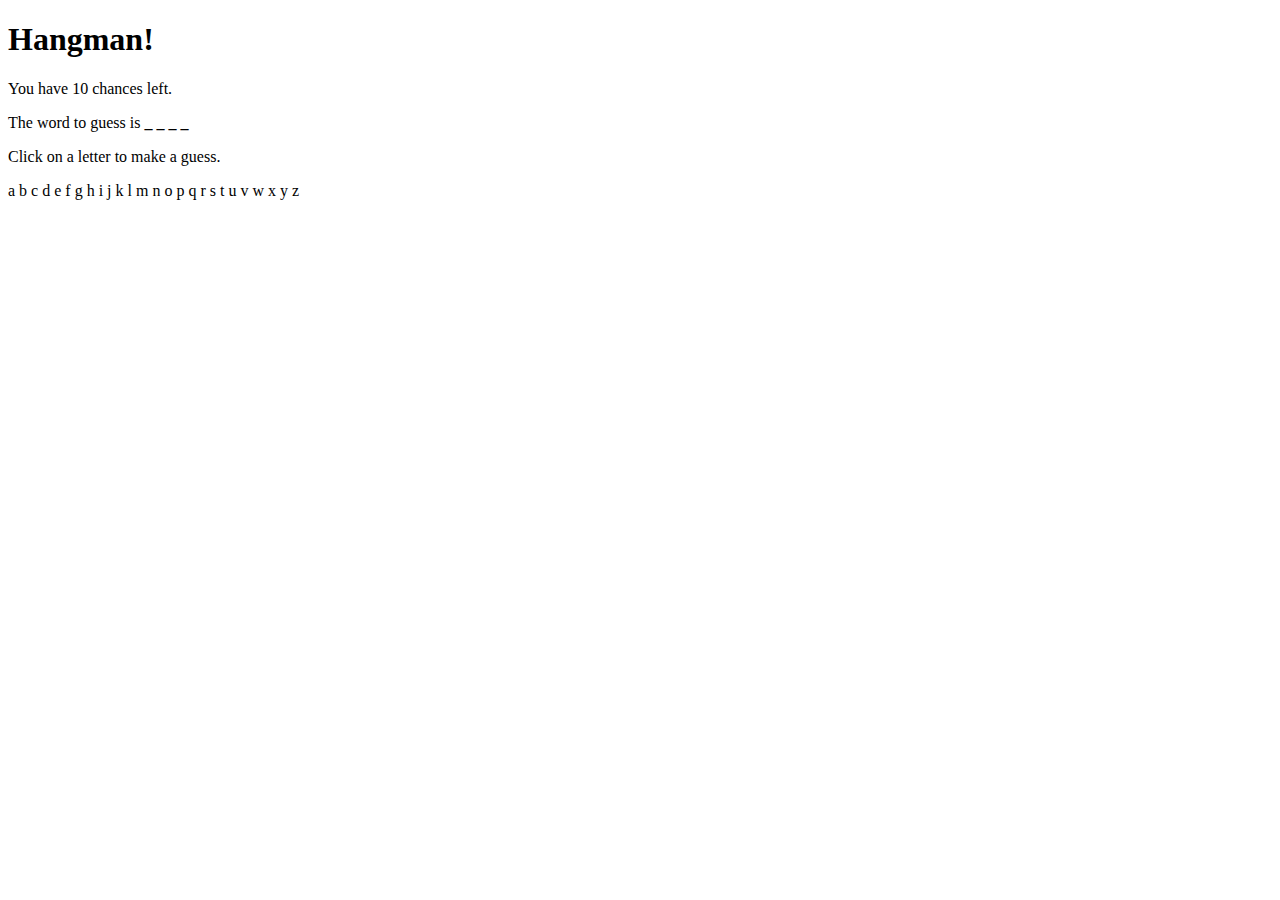
<file: js02.html>
<!DOCTYPE html>
<html>
<head>
  <title>Hangman</title>
  <script src="https://ajax.googleapis.com/ajax/libs/jquery/3.6.0/jquery.min.js"></script> 
  <script> 
      
  
    $(document).ready(

        function() {

          var total_guesses = 10; 
          var word = "f i s h";
          var blanks = "_ _ _ _";
          var guesses = "";
          
          $("#word").html(blanks);
          
          
          $(".letter").click(
          
            function() {
               var id = $(this).attr('id');
               console.log("Clicked on " + id); 

                if (guesses.includes(id)) {
                 $("#error_msg").html("You already guessed " + id); 
                  } else {
                     guesses = guesses + id;
              
                     $("#" + id).css('text-decoration', 'line-through');

                     total_guesses = total_guesses - 1;
                     if (total_guesses < 0) {
                        $("#error_msg").html("You are out of guesses. YOU LOSE!")
                 } else {
                    $("#numleft").html(total_guesses); 
              
                      if (word.includes(id)) { 
                         var index = word.indexOf(id);
                         console.log("letter " + id + " is at index " + index);
                         blanks = blanks.substr(0, index) + id + 
                                  blanks.substr(index + 1);
                         $("#word").html(blanks);
                         
                      }

                    if (blanks == word) {
                         $("#error_msg").text("YOU WON!!!!"); 
                    }
                    
                  }

                }
             }
            )
        });
  
  
  </script>
</head>
<body>
  <h1>Hangman!</h1>

  <div id="chances">
    <p>
      You have <span id="numleft">10</span> chances left. 
      
    </p>
  </div>

  <div id="wordspace">
    <p>
      The word to guess is <span id="word" style="font-weight: bold;"></span>
    </p>
  </div>

  <div id="entry">
    <p>Click on a letter to make a guess.</p>
    <p>
      <span class="letter" id="a">a</span>
      <span class="letter" id="b">b</span>
      <span class="letter" id="c">c</span>
      <span class="letter" id="d">d</span>
      <span class="letter" id="e">e</span>
      <span class="letter" id="f">f</span>
      <span class="letter" id="g">g</span>
      <span class="letter" id="h">h</span>
      <span class="letter" id="i">i</span>
      <span class="letter" id="j">j</span>
      <span class="letter" id="k">k</span>
      <span class="letter" id="l">l</span>
      <span class="letter" id="m">m</span>
      <span class="letter" id="n">n</span>
      <span class="letter" id="o">o</span>
      <span class="letter" id="p">p</span>
      <span class="letter" id="q">q</span>
      <span class="letter" id="r">r</span>
      <span class="letter" id="s">s</span>
      <span class="letter" id="t">t</span>
      <span class="letter" id="u">u</span>
      <span class="letter" id="v">v</span>
      <span class="letter" id="w">w</span>
      <span class="letter" id="x">x</span>
      <span class="letter" id="y">y</span>
      <span class="letter" id="z">z</span>
      
    </p> 
  </div>

  <div id="error_msg" style="color: red;"></div>
</body>
</html>
</file>
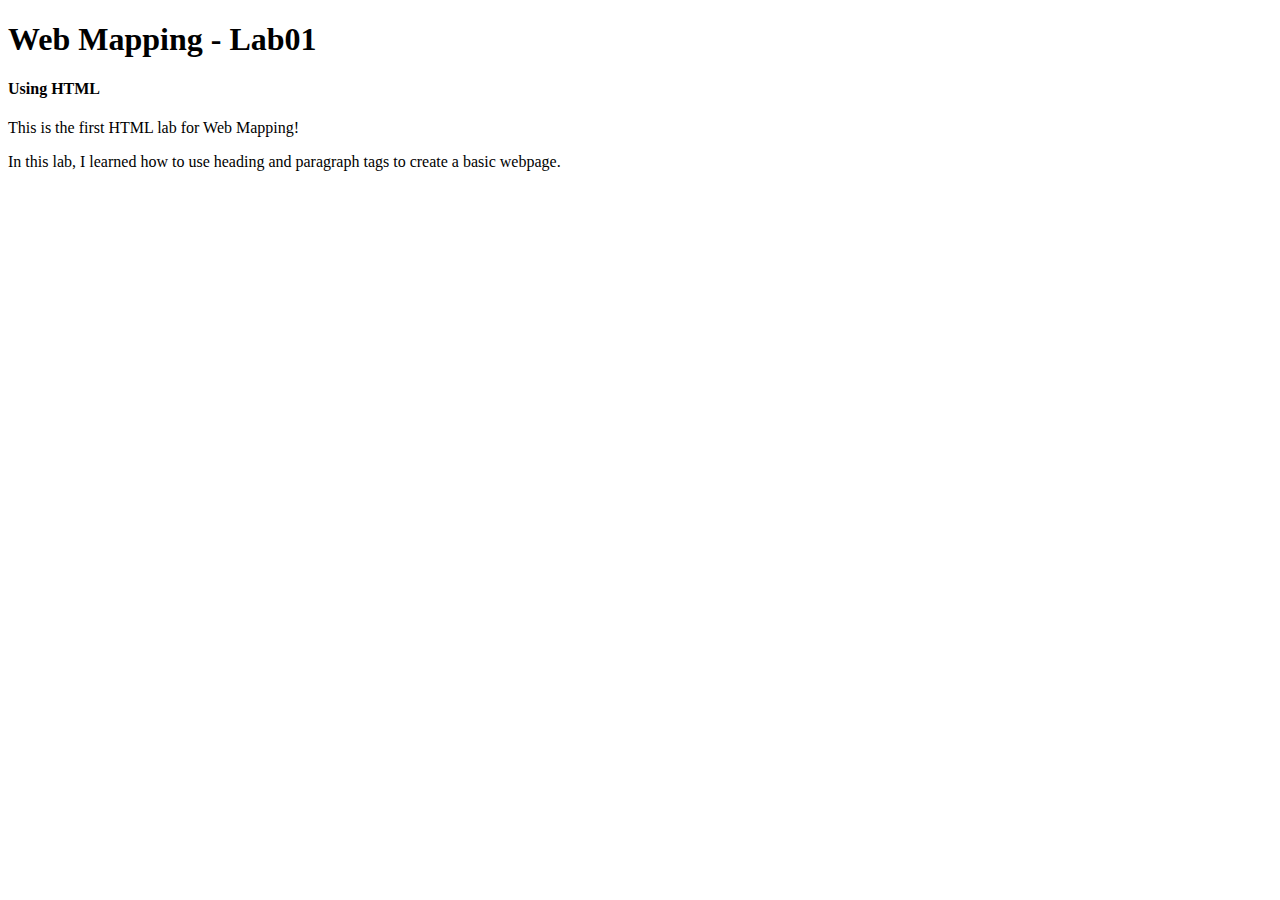
<file: lab01.html>
<!DOCTYPE html> 
<html> 
<head>
  <title>Lab01</title>
</head>
<body>
<h1>Web Mapping - Lab01</h1>
  <h4>Using HTML</h4>
    <p>This is the first HTML lab for Web Mapping!</p>
    <p>In this lab, I learned how to use heading and paragraph tags to create a basic webpage.</p>

  
</body>

</html>
</file>
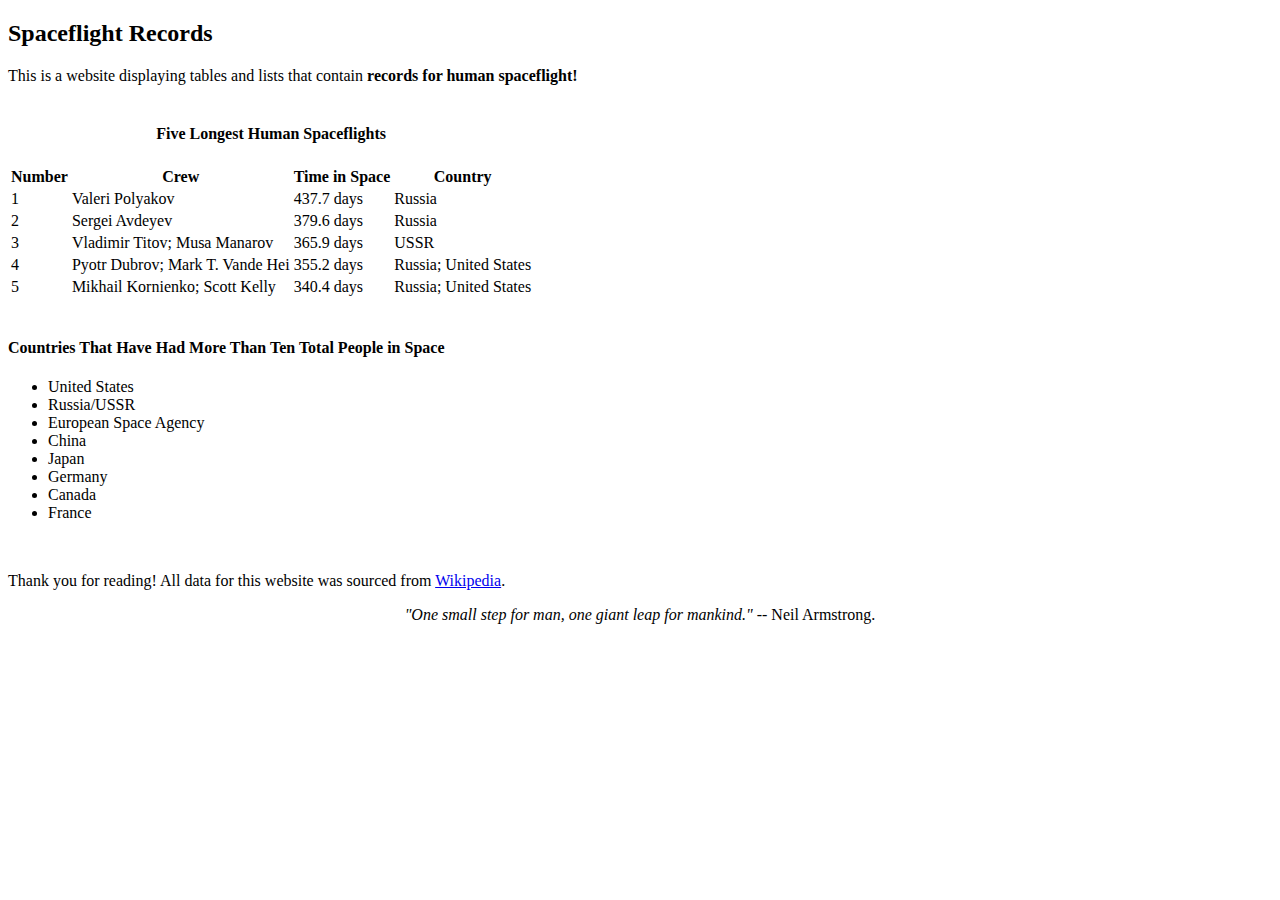
<file: lab02.html>
<!DOCTYPE html> 
<html>
<head>
  <title>Lab02</title> 
</head>
<body>

  <h2>Spaceflight Records</h2>

  <p>This is a website displaying tables and lists that contain <strong>records for human spaceflight!</strong></p>

  
<!-- This creates a table with the longest human spaceflights --> 
	
      <table>
	<tr>
		<th colspan=4><h4>Five Longest Human Spaceflights</h4></th>
	</tr>
        <tr>
	  <th>Number</th>
          <th>Crew</th>
          <th>Time in Space</th>
          <th>Country</th>
        </tr>
        <tr>
	  <td>1</td>
          <td>Valeri Polyakov</td>
  	  <td>437.7 days</td>
          <td>Russia</td>
	</tr>
	 <tr>
	  <td>2</td>
          <td>Sergei Avdeyev</td>
  	  <td>379.6 days</td>
          <td>Russia</td>
	</tr>
	 <tr>
	  <td>3</td>
          <td>Vladimir Titov; Musa Manarov</td>
  	  <td>365.9 days</td>
          <td>USSR</td>
	</tr>
	 <tr>
	  <td>4</td>
          <td>Pyotr Dubrov; Mark T. Vande Hei</td>
  	  <td>355.2 days</td>
          <td>Russia; United States</td>
	</tr>
	 <tr>
          <td>5</td>
          <td>Mikhail Kornienko; Scott Kelly</td>
  	  <td>340.4 days</td>
          <td>Russia; United States</td>
	</tr>
 </table>
	<br/>

	<!-- This creates a list with countries that have had more than ten total people in space  --> 

  <h4>Countries That Have Had More Than Ten Total People in Space</h4>
	<ul>
		<li>United States</li>
		<li>Russia/USSR</li>
		<li>European Space Agency</li>
		<li>China</li>
		<li>Japan</li>
		<li>Germany</li>
		<li>Canada</li>
		<li>France</li>
	</ul>
<br/>

<p></p>Thank you for reading! All data for this website was sourced from <a href="https://en.wikipedia.org/wiki/List_of_spaceflight_records">Wikipedia</a>.</p> 

	      <p style="text-align:center"><em>"One small step for man, one giant leap for mankind."</em> -- Neil Armstrong.</p>
</body>
</html>
</file>
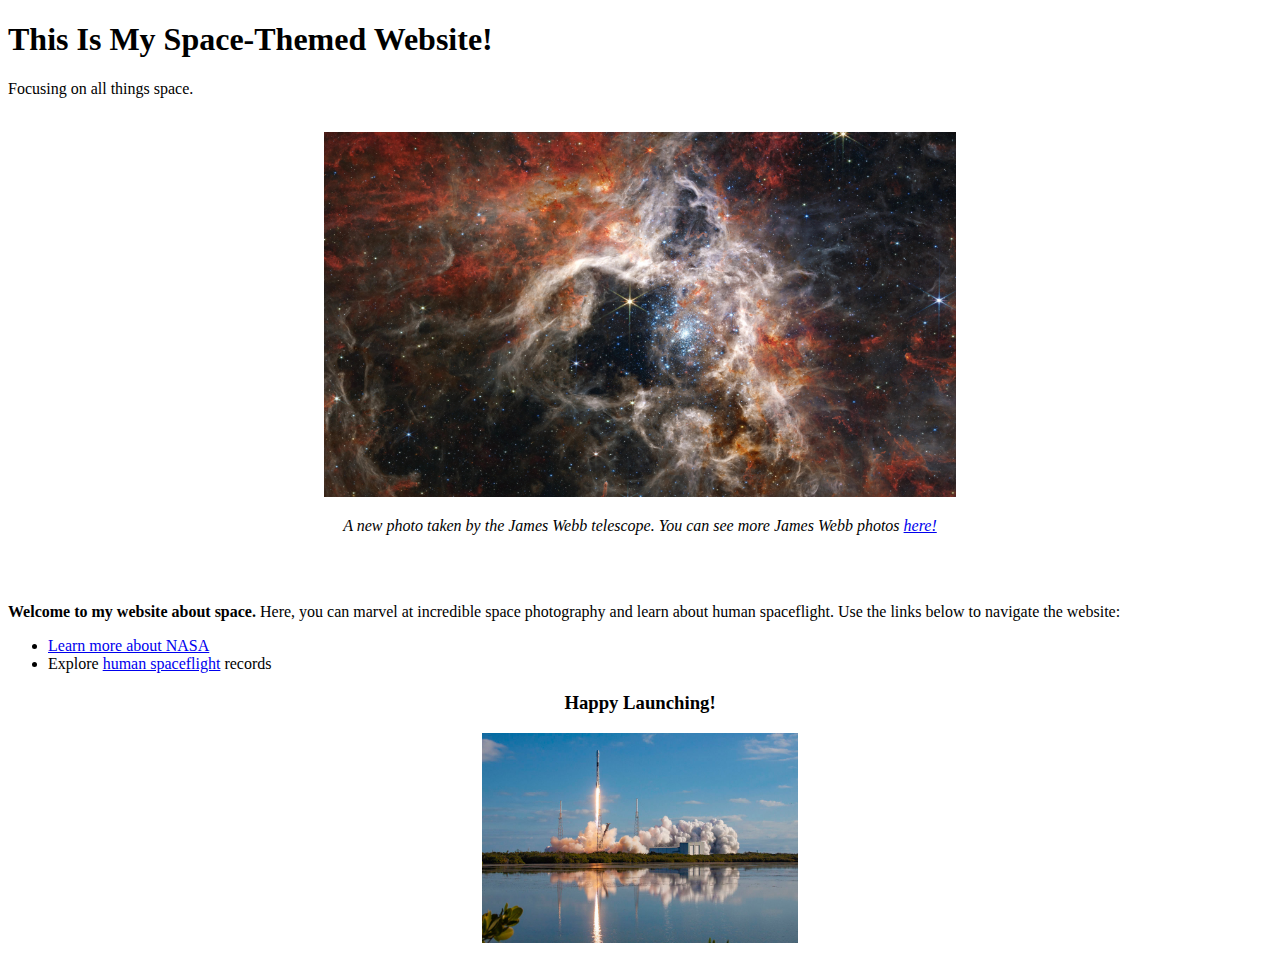
<file: lab03.html>
<!DOCTYPE html>
<html>
<head>
<title>Lab03</title>
</head>
<body>
 <h1>This Is My Space-Themed Website!</h1>
  <p>Focusing on all things space.</p>
 <br/>
  <div style="text-align:center"><img src="../space.jpg" width="50%" style="text-align:center"></img></div>
  <p style="text-align:center"><em>A new photo taken by the James Webb telescope. You can see more James Webb photos <a href="https://webbtelescope.org/news/first-images/gallery">here!</a></em></p>
  <br/>
  <br/>

  <p><strong>Welcome to my website about space.</strong> Here, you can marvel at incredible space photography and learn about human spaceflight. Use the links below to navigate the website:</p>

  <ul>
    <li><a href="https://nasa.gov">Learn more about NASA</a></li>
    <li>Explore <a href="../lab02.html">human spaceflight</a> records</li>
  </ul>

  <h3 style="text-align:center">Happy Launching!</h3>
  <div style="text-align:center"><img src="../launch.jpg" width="25%%"></img></div>

</body>
  
</html>
</file>
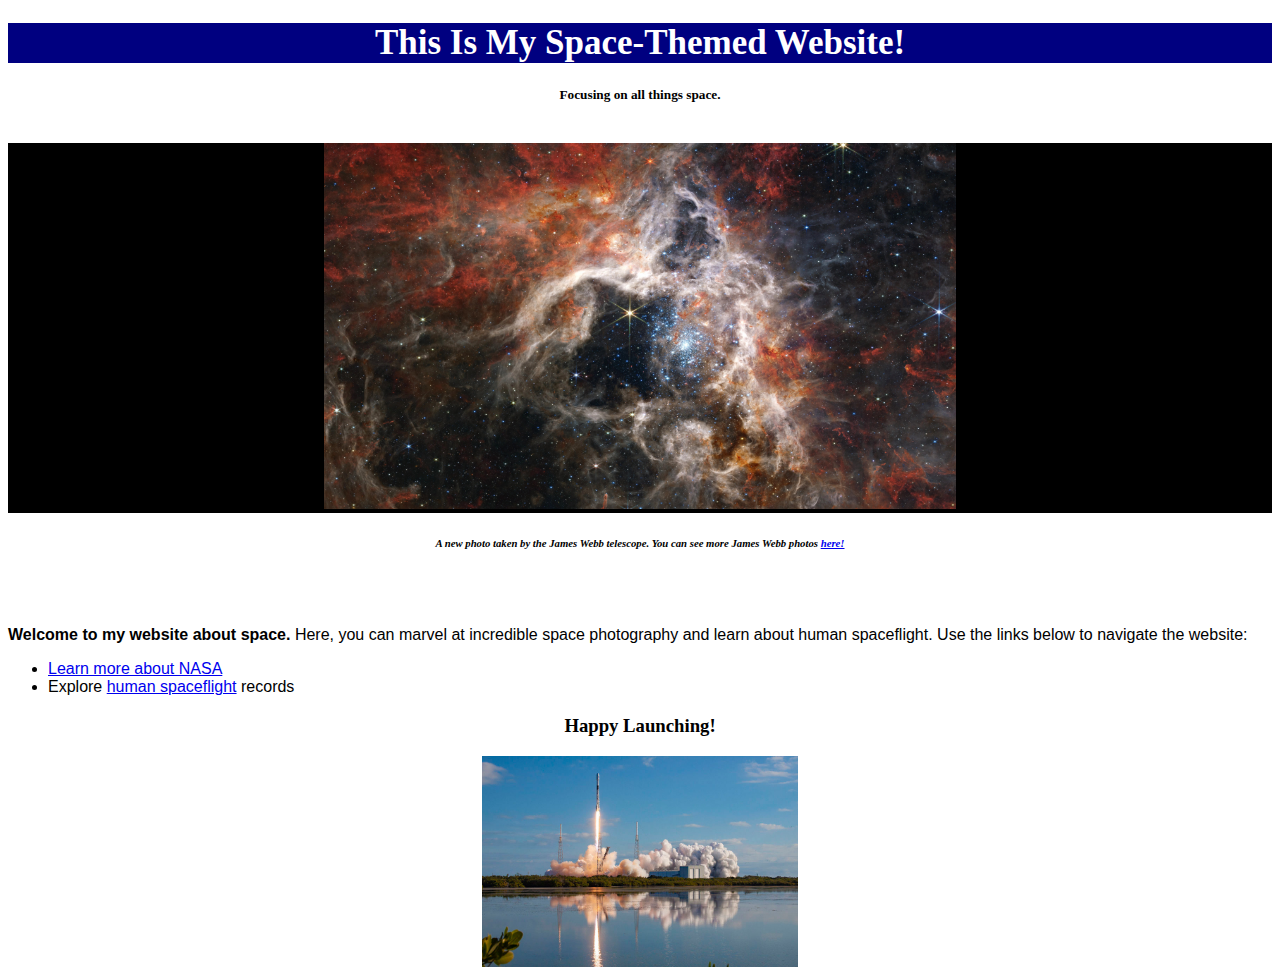
<file: lab04.html>
<!DOCTYPE html>
<html>
<head>
  <title>Lab04</title>
  <style>
    p, li { text-align: justify;
      font-family: sans-serif;
     }

    h1{ text-align: center;
       background-color: navy;
       color: #fff; 
       font-size: 35px;
      }
    
  </style>
</head>
<body>
 <h1>This Is My Space-Themed Website!</h1>
  <h5 style="text-align:center">Focusing on all things space.</h5>
 <br/>
  <div style="text-align:center; background-color: #000"><img src="../space.jpg" width="50%" style="text-align:center"></img></div>
  <h6 style="text-align:center; font-family: Georgia"><em>A new photo taken by the James Webb telescope. You can see more James Webb photos <a href="https://webbtelescope.org/news/first-images/gallery">here!</a></em></h6>
  <br/>
  <br/>

  <p><strong>Welcome to my website about space.</strong> Here, you can marvel at incredible space photography and learn about human spaceflight. Use the links below to navigate the website:</p>

  <ul>
    <li><a href="https://nasa.gov">Learn more about NASA</a></li>
    <li>Explore <a href="../lab02.html">human spaceflight</a> records</li>
  </ul>

  <h3 style="text-align:center; font-family: cursive;">Happy Launching!</h3>
  <div style="text-align:center"><img src="../launch.jpg" width="25%%"></img></div>

</body>
  
</html>
</file>
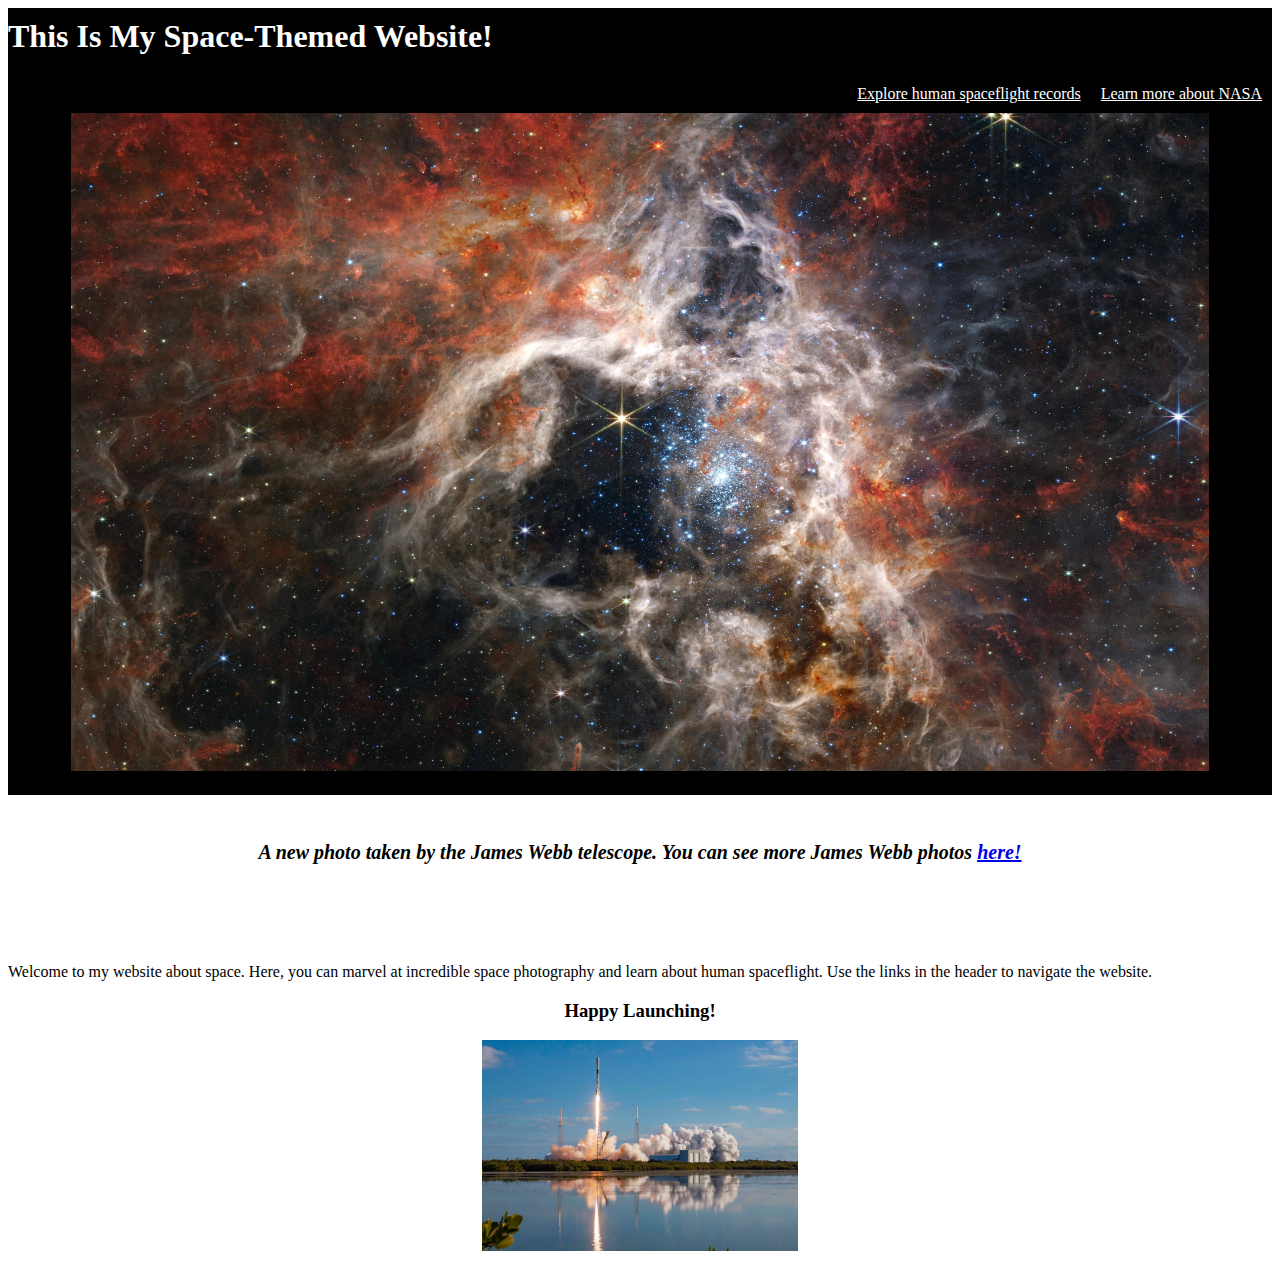
<file: lab05.html>
<!DOCTYPE html>
<html>
<head>
  <title>Lab05</title>
  <link rel="stylesheet" href="../lab05.css">
</head>


<body>
  <div class="header">
    <h1 style="color: white;">This Is My Space-Themed Website!</h1>
    <nav>
      <a href="https://nasa.gov">Learn more about NASA</a>
      <a href="../lab02.html">Explore human spaceflight records</a> 
    </nav>
  </div>
  <div class="main-img"><img src="../space.jpg"></img></div>
  <h6 class="caption"><em>A new photo taken by the James Webb telescope. You can see more James Webb photos <a href="https://webbtelescope.org/news/first-images/gallery">here!</a></em></h6>
  <br/>
  <br/>

  <p class="content">Welcome to my website about space. Here, you can marvel at incredible space photography and learn about human spaceflight. Use the links in the header to navigate the website.</p>

  <div class="footer">
    <h3 class="footer-text">Happy Launching!</h3>
    <div class="footer-img"><img src="../launch.jpg" width="25%%"></img></div>
  
  </div>

</body>
  
</html>
</file>
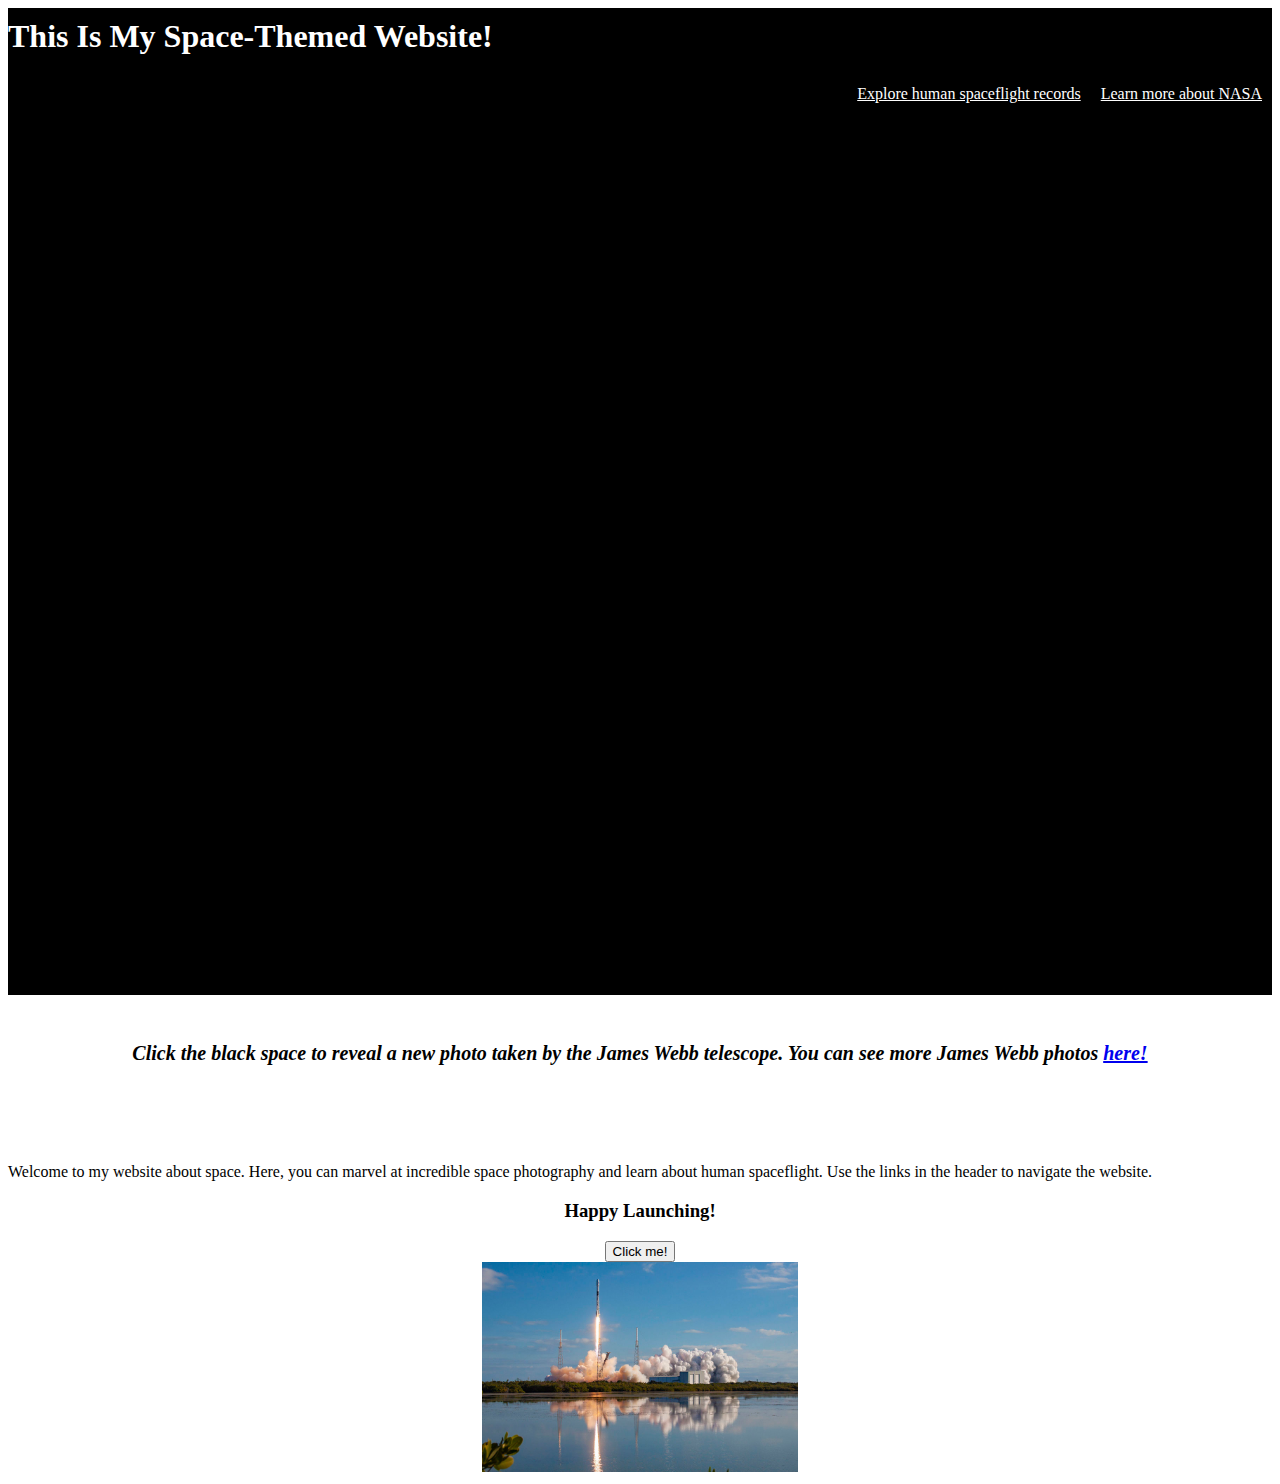
<file: lab06.html>
<!DOCTYPE html>
<html>
<head>
  <title>Lab06</title>
  <link rel="stylesheet" href="../lab05.css">
   <script src="https://ajax.googleapis.com/ajax/libs/jquery/3.6.0/jquery.min.js"></script>
   
</head>

<body>
  
  <div class="header" height: 200px;>
    <h1 style="color: white;">This Is My Space-Themed Website!</h1>
    <nav>
      <a href="https://nasa.gov">Learn more about NASA</a>
      <a href="../lab02.html">Explore human spaceflight records</a> 
    </nav>
  </div>
  <div class="main-img" style="height: 900px; background-color: black;"><img id="space" src="../space.jpg"></img></div>
   <script>
      $("#space").hide();
      $(".main-img").click(function(){
         $("#space").fadeToggle();
            });


      
    </script>

  
  <h6 class="caption"><em>Click the black space to reveal a new photo taken by the James Webb telescope. You can see more James Webb photos <a href="https://webbtelescope.org/news/first-images/gallery">here!</a></em></h6>
  <br/>
  <br/>

  <p class="content">Welcome to my website about space. Here, you can marvel at incredible space photography and learn about human spaceflight. Use the links in the header to navigate the website.</p>

    
  <div class="footer">
    <h3 class="footer-text">Happy Launching!</h3>
    <button id="button">Click me!</button>
      <script>
         

        $("button").click(function() {
            $("#launch").attr("src","../moon.jpg");
            $("button").toggle(); 
              }
          );
  
      </script>
    <br>
    <div class="footer-img"><img id="launch" src="../launch.jpg" width="25%%"></img></div>
  
  </div>

</body>
  
</html>
</file>
<file: lab05.css>
h1 {
color: white;
}

.header h1 {
  padding-top: 10px; 
  padding-right: 10px;
  padding-bottom: 20px;
  margin: 0;
  background-color: black; 
}

nav a {
  float: right;
  color: white; 
  padding: 10px 10px 10px 10px; 
}

.main-img {
  text-align: center; 
  background-color: #000000;
  padding-bottom: 20px; 
}

.main-img img {
  width: 90%;
}

.caption {
  text-align: center; 
  font-family: serif; 
  font-size: 20px; 
}

.footer {
  text-align: center;
}
</file>
